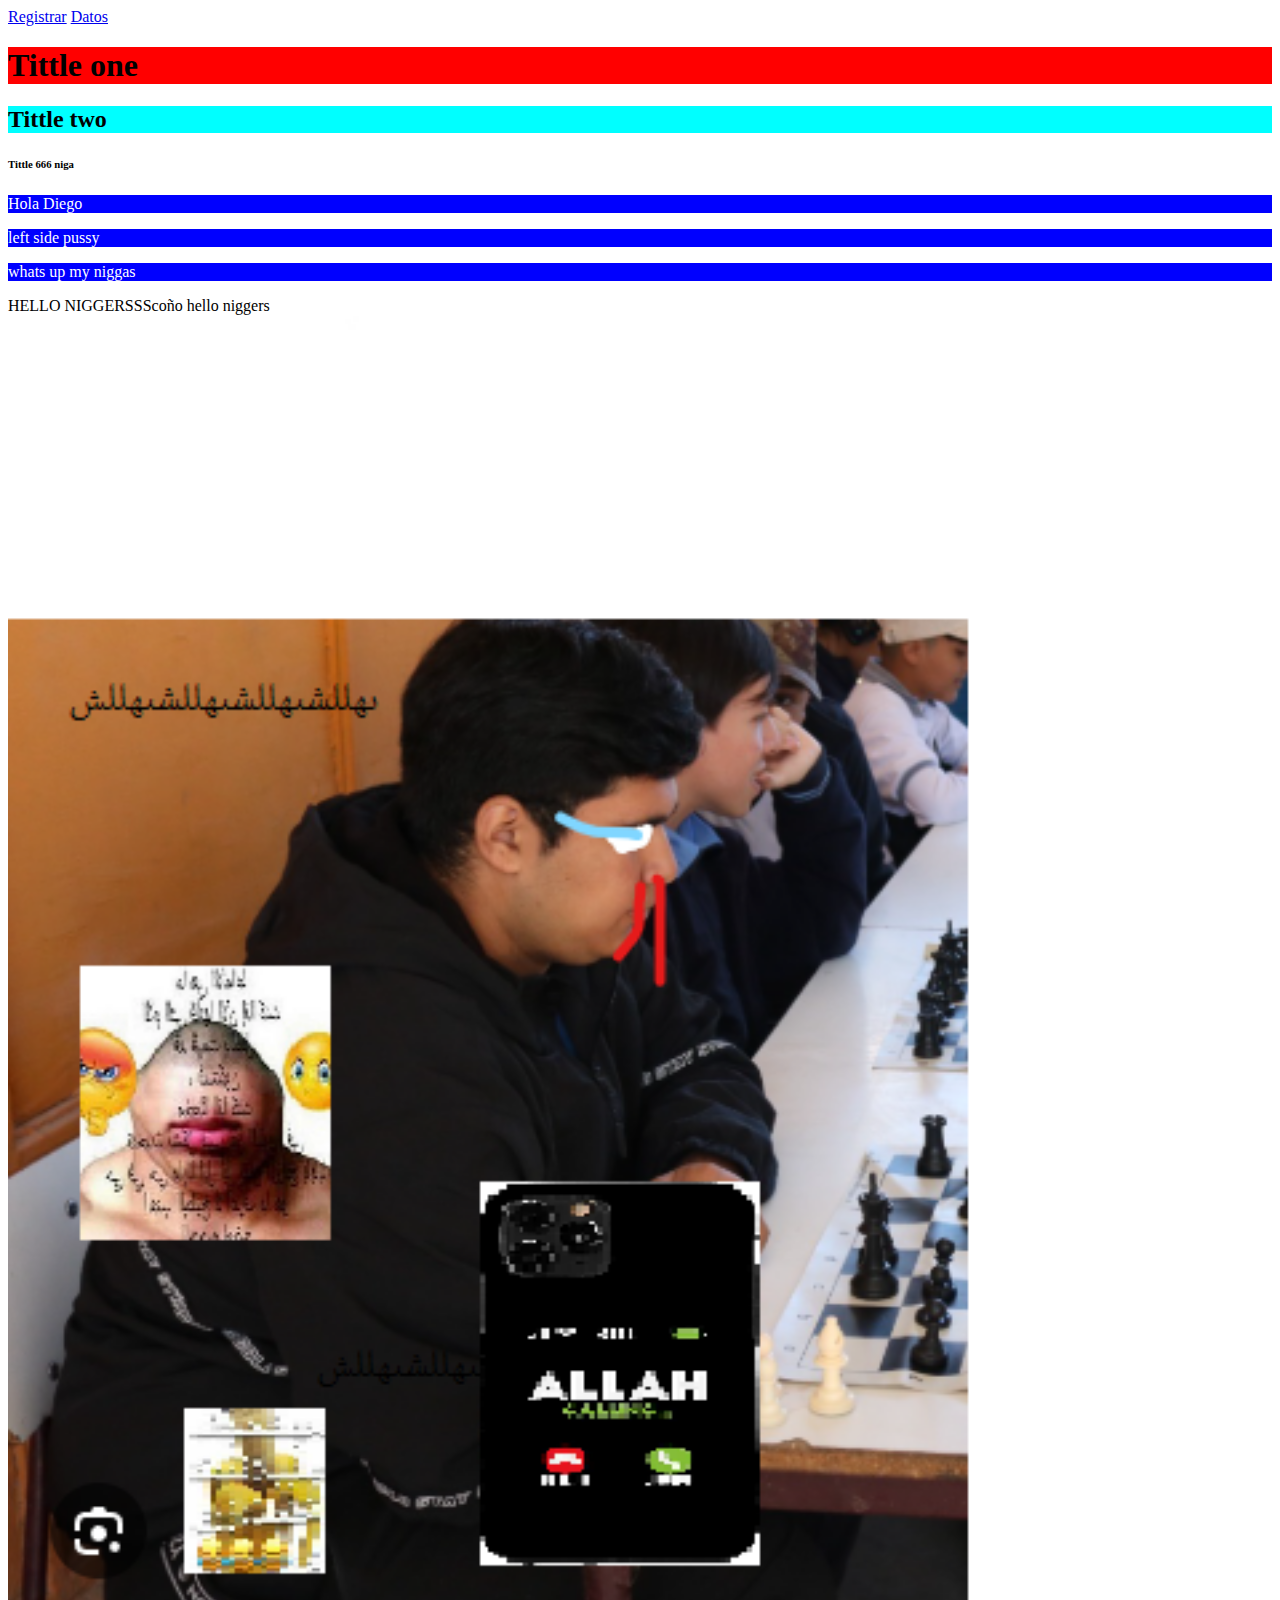
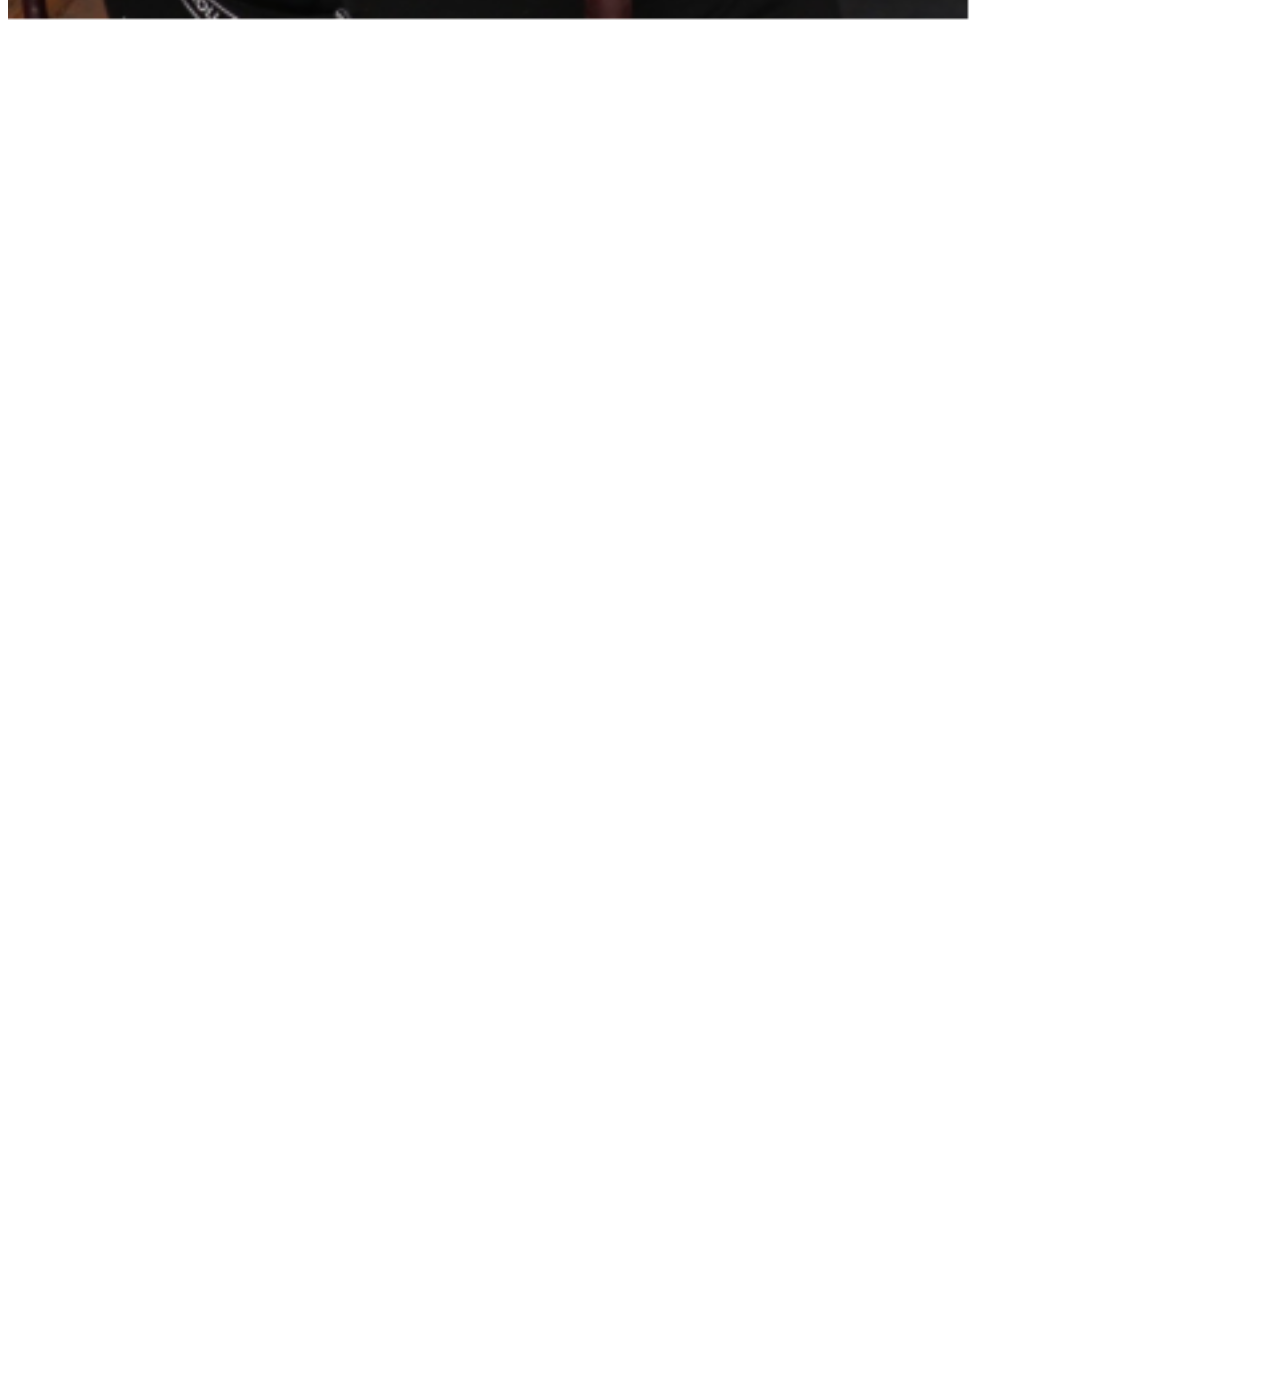
<file: ej1 AVANZADO PLUS/index.html>
<!DOCTYPE html>
<html>
    <head>
        <style>
            h2{
                background-color: aqua;
            }
        </style>
        <link rel="stylesheet" href="assets/css/estilo1.css"/>
    </head>
    <body>
        <a href="registro.html">Registrar</a>
        <a href="datos.html">Datos</a>
        <h1 style="background-color: red;">Tittle one</h1>
        <h2>Tittle two</h2>
        <h6>Tittle 666 niga</h6>
        <p>Hola Diego</p>
        <p>left side pussy</p> 
        <p>whats up my niggas</p>
        <a>HELLO NIGGERSSS</a><a>coño</a>
        <a>hello niggers</a>
        <img src="assets/img/sm.png" width="2000px"/>
    </body>
</html>
</file>
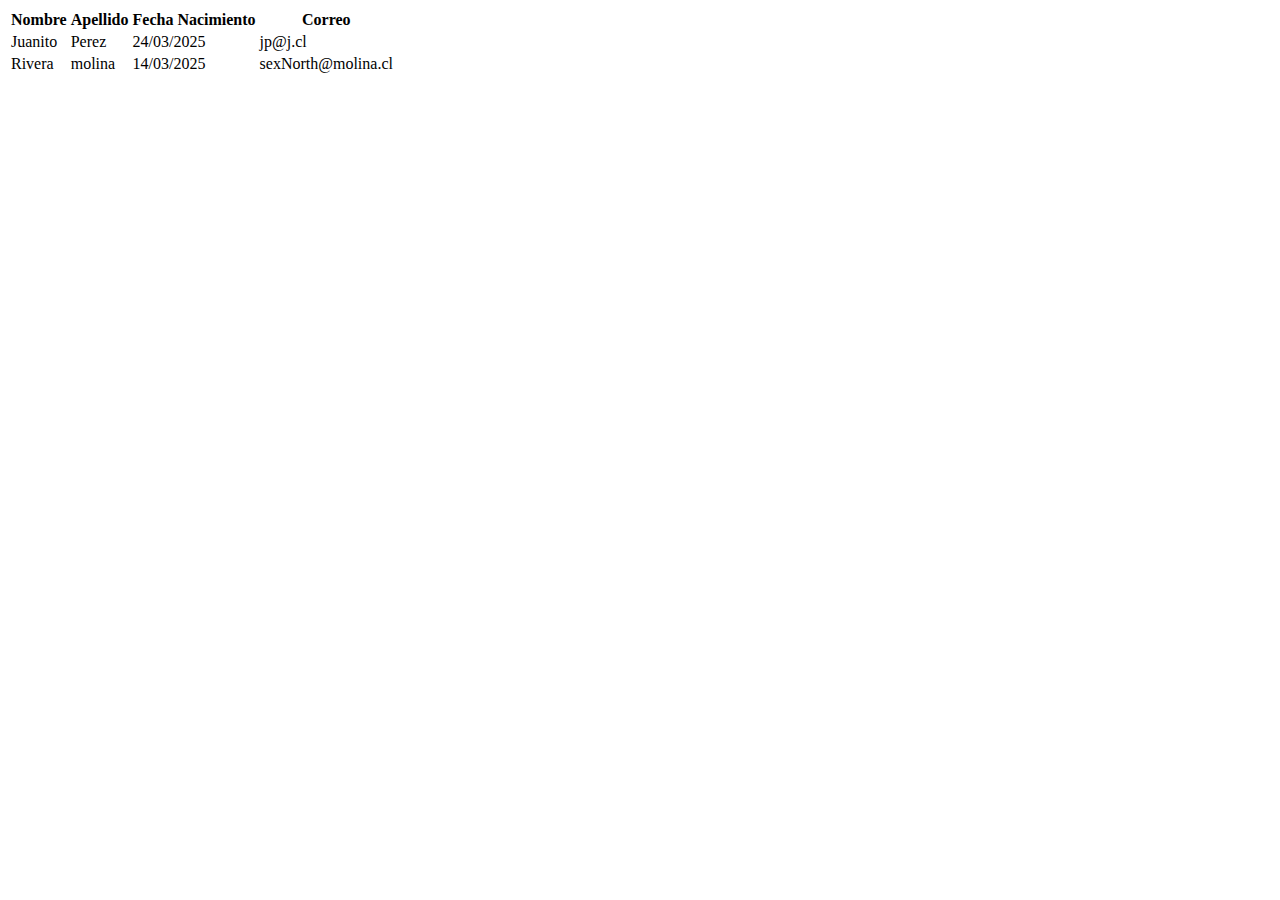
<file: ej1 AVANZADO PLUS/datos.html>
<!DOCTYPE html>
<html lang="en">
<head>
    <meta charset="UTF-8">
    <meta name="viewport" content="width=device-width, initial-scale=1.0">
    <title>Document</title>
</head>
<body>
    <table>
        <thead>
            <tr>
                <th>Nombre</th>
                <th>Apellido</th>
                <th>Fecha Nacimiento</th>
                <th>Correo</th>
            </tr>
        </thead>
        <body>
            <tr>
                <td>Juanito</td>
                <td>Perez</td>
                <td>24/03/2025</td>
                <td>jp@j.cl</td>
            </tr>
            <tr>
                <td>Rivera</td>
                <td>molina</td>
                <td>14/03/2025</td>
                <td>sexNorth@molina.cl</td>
            </tr>
        </body>
    </table>
</body>
</html>
</file>
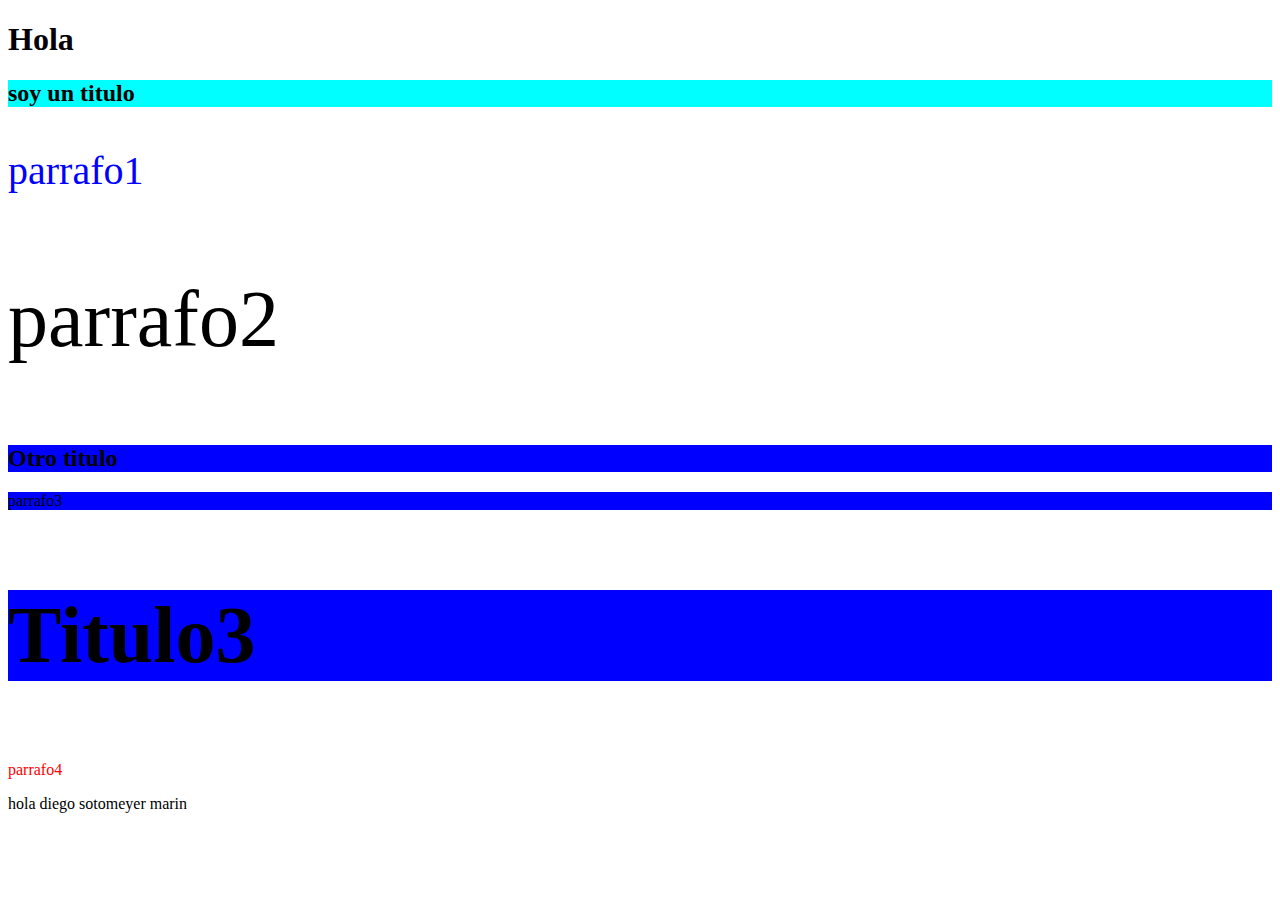
<file: ej1 AVANZADO PLUS/maqueteando1.html>
<!DOCTYPE html>
<html lang="en">
<head>
    <meta charset="UTF-8">
    <meta name="viewport" content="width=device-width, initial-scale=1.0">
    <title>Document</title>
    <link rel="stylesheet" href="assets/css/maqueteando1.css">
</head>
<body>
    <h1>Hola</h1>
    <h2>soy un titulo</h2>
    <p id="p1" class="rojo">parrafo1</p>
    <p class="grande">parrafo2</p>
    <h2 class="azul">Otro titulo</h2>
    <p class="azul">parrafo3</p>
    <h3 class="grande azul">Titulo3</h3>
    <p class="rojo">parrafo4</p>
    <p>hola diego sotomeyer marin</p>
</body>
</html>
</file>
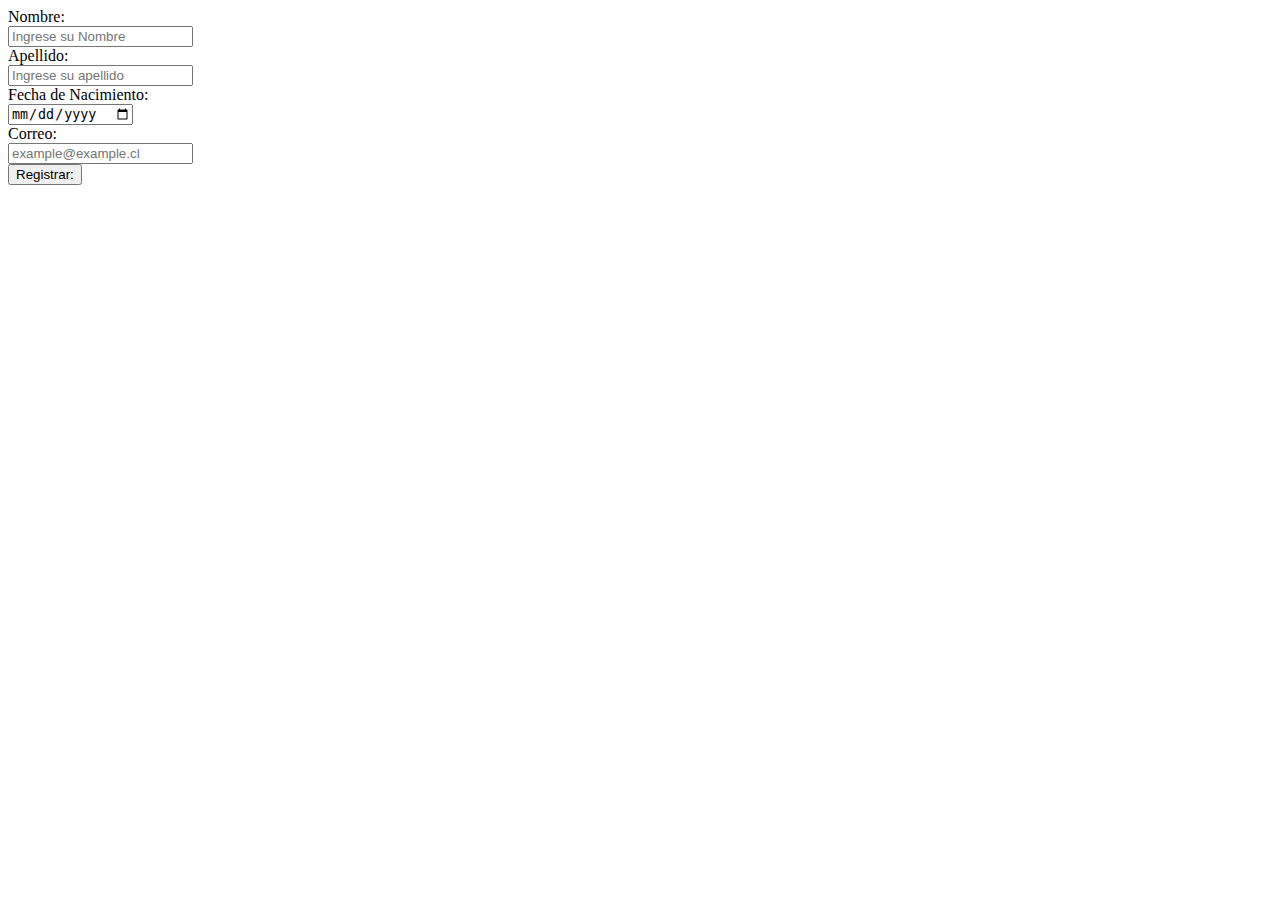
<file: ej1 AVANZADO PLUS/registro.html>
<!DOCTYPE html>
<html lang="en">
<head>
    <meta charset="UTF-8">
    <meta name="viewport" content="width=device -width, initial-scale=1.0">
    <title>Document</title>
</head>
<body>
    <form>
        <label>Nombre:</label><br/>
        <input type="text" name="nombre" id="nombre" placeholder="Ingrese su Nombre"/><br/>
        <label>Apellido:</label><br/>
        <input type="text" name="apellido" id="apellido" placeholder="Ingrese su apellido"/><br/>
        <label>Fecha de Nacimiento:</label><br/>
        <input type="date" name="fNacimiento" id="fNacimiento" placeholder="dd/mm/yyyy"/><br/>
        <label>Correo:</label><br/>
        <input type="email" name="Correo" id="Correo" placeholder="example@example.cl"/><br/>
        <button>Registrar:</button>
    </form>
</body>
</html>
</file>
<file: ej1 AVANZADO PLUS/assets/css/estilo1.css>
p{
    background-color: blue;
    color: white;
}
</file>
<file: ej1 AVANZADO PLUS/assets/css/maqueteando1.css>
h2{
    background-color: aqua;
}
#p1{
    color: blue;
    font-size: 40px;
}
.grande{
    font-size: 80px;
}
.azul{
    background-color: blue;
}
.rojo{
    color: red;
}
</file>
